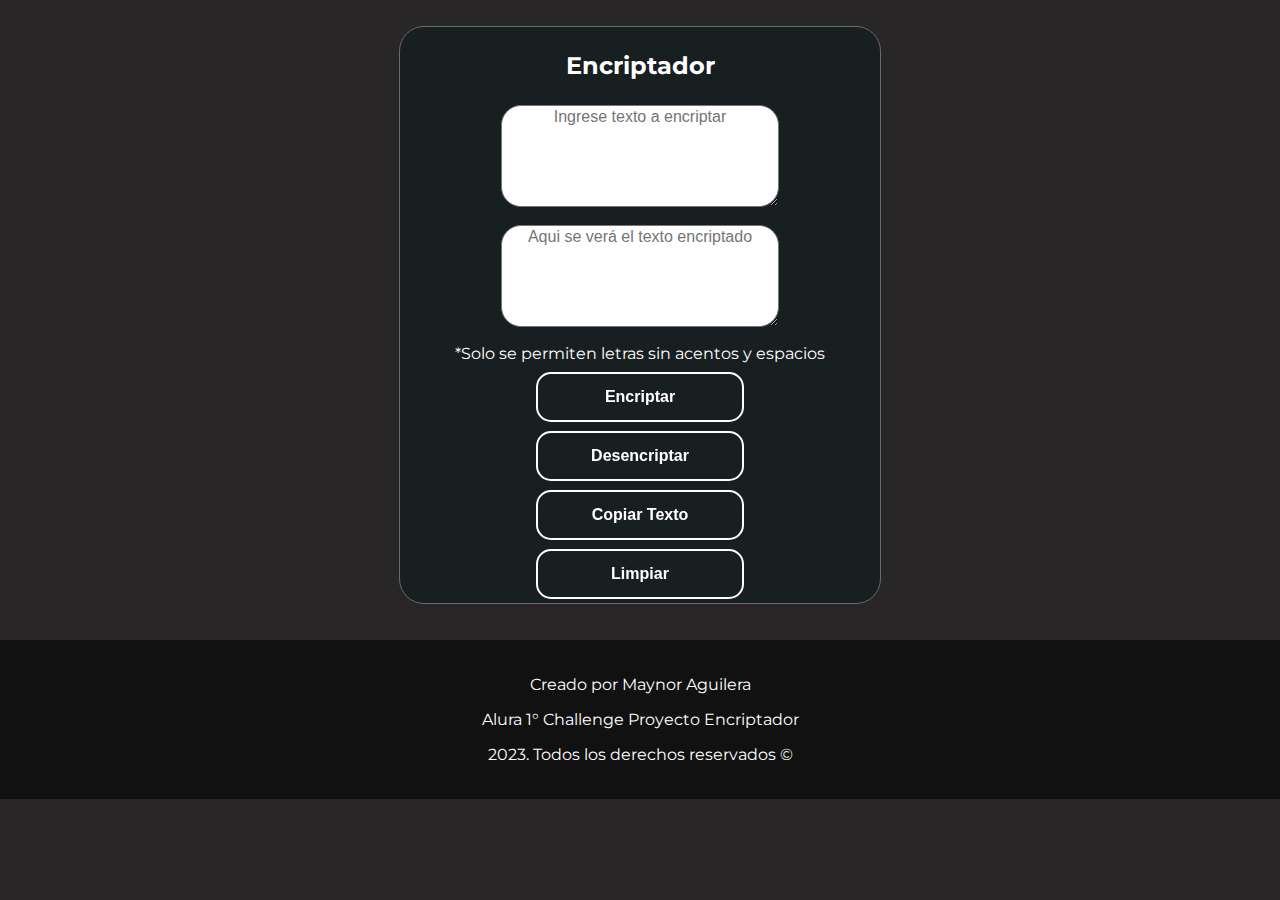
<file: index.html>
<!DOCTYPE html>
<html lang="es">
<head>
    <meta charset="UTF-8">
    <meta http-equiv="X-UA-Compatible" content="IE=edge">
    <meta name="viewport" content="width=device-width, initial-scale=1.0">
    <link rel="stylesheet" href="estilos.css">
    <title>Encriptador</title>
</head>

<body>
    <br>
    <div id="contenedor">
        <h2>Encriptador</h2>
        <textarea id="input-encriptar" cols="15" placeholder="Ingrese texto a encriptar" rows="5"
        required></textarea>
        <p id="mensajeError"></p>
        <textarea id="input-encriptado" cols="15" placeholder="Aqui se verá el texto encriptado"rows="5"></textarea>
        <p id="otroMensajeError"></p>
        <span>*Solo se permiten letras sin acentos y espacios</span>
        <button class="button-28" onclick="Encriptar()">Encriptar</button>
        <button class="button-28" onclick="Desencriptar()">Desencriptar</button>
        <button class="button-28" onclick="CopiarTexto()">Copiar Texto</button>
        <button class="button-28" id="ultimo-boton" onclick="limpiar()">Limpiar</button>
    </div>
    <br>
    <br>
    <footer>
        <br>
        <p> Creado por Maynor Aguilera</p>
        <p>Alura 1° Challenge Proyecto Encriptador</p>
        <p>2023. Todos los derechos reservados ©</p>
        <br>
      </footer>

      <script src="funciones.js"></script>
</body>
</html>
</file>
<file: estilos.css>
@import url('https://fonts.googleapis.com/css2?family=Montserrat:wght@400;800&display=swap');
    
    body{
        background-color:rgba(40, 38, 39, 1);
    }

    footer{
        text-align: center;
        font-family: 'Montserrat',sans-serif;
        position: absolute;
        /* bottom: 0; */
        left: 0;
        right: 0;
        background: #111;
        height: auto;
        width: 100%;
        color: #fff;
    }

    #contenedor{
        font-family: 'Montserrat', sans-serif;
         display: grid;
        place-items: center; 
        margin: 0 auto;
        border: 1px solid rgba(101, 109, 111, 1);
        border-radius: 25px;
        width: 30rem;
        height: 36rem;
        background-color: rgba(24, 31, 33, 1);
        color:white;
    }
    
    ::placeholder{
        font-family: arial;
        font-size: 1rem;
    }

    #input-encriptar, #input-encriptado{
        width: 17rem;
        height: 6rem;
        border-radius: 20px;
        text-align: center;
        font-size: 20px;
    }

    button{
        width:7rem;
        height: 2rem;
        margin-bottom: 0.5rem;
        font-family: 'Montserrat', sans-serif;
    }

    h2{
        margin-bottom: 1rem;
    }

    #mensajeError,#otroMensajeError{
        color:red;
        margin:0;
    }

/* CSS */
    .button-28 {
        appearance: none;
        background-color: transparent;
        border: 2px solid #ffffff;
        border-radius: 15px;
        box-sizing: border-box;
        color: #ffffff;
        cursor: pointer;
        display: inline-block;
        font-family: Roobert,-apple-system,BlinkMacSystemFont,"Segoe UI",Helvetica,Arial,sans-serif,"Apple Color Emoji","Segoe UI Emoji","Segoe UI Symbol";
        font-size: 16px;
        font-weight: 600;
        line-height: normal;
        margin: 0;
        min-height: 50px;
        min-width: 0;
        outline: none;
        padding: 5px 10px;
        text-align: center;
        text-decoration: none;
        transition: all 300ms cubic-bezier(.23, 1, 0.32, 1);
        user-select: none;
        -webkit-user-select: none;
        touch-action: manipulation;
        width: 13rem;
        will-change: transform;
    }

    .button-28:disabled {
        pointer-events: none;
    }

    .button-28:hover {
        color: #fff;
        background-color: #1A1A1A;
        box-shadow: rgba(0, 0, 0, 0.25) 0 8px 15px;
        transform: translateY(-2px);
    }

    .button-28:active {
        box-shadow: none;
        transform: translateY(0);
    }

    @media only screen and (max-width: 767px) {
            #contenedor{
                width: 17.5rem;
                height: 26rem;
            } 

            ::placeholder{
            font-family: arial;
            font-size: 0.8rem;
        }

        #input-encriptar, #input-encriptado{
            width: 13rem;
            height: 5rem;
            border-radius: 17px;
            text-align: center;
            font-size: 0.8rem;
        }


        h2{
            font-size:1rem;
            margin-bottom: 0.2rem;
        }

        #mensajeError,#otroMensajeError{
            color:red;
            margin:0;
            font-size:0.6rem;
        }

        span{
            margin-top: 0.1rem;
            font-size:0.6rem;
        }

    /* CSS */
        .button-28 {
            font-size: 0.7rem;
            margin: 0;
            min-height: 5px;
            width: 8rem;
            height: 2rem;
        }

        .boton-28{
            margin-bottom: 1rem;
        }

        footer{
        /* bottom: 0; */
        /* left: 0%;
        right: 0; */
        display: box;
    }
}
</file>
